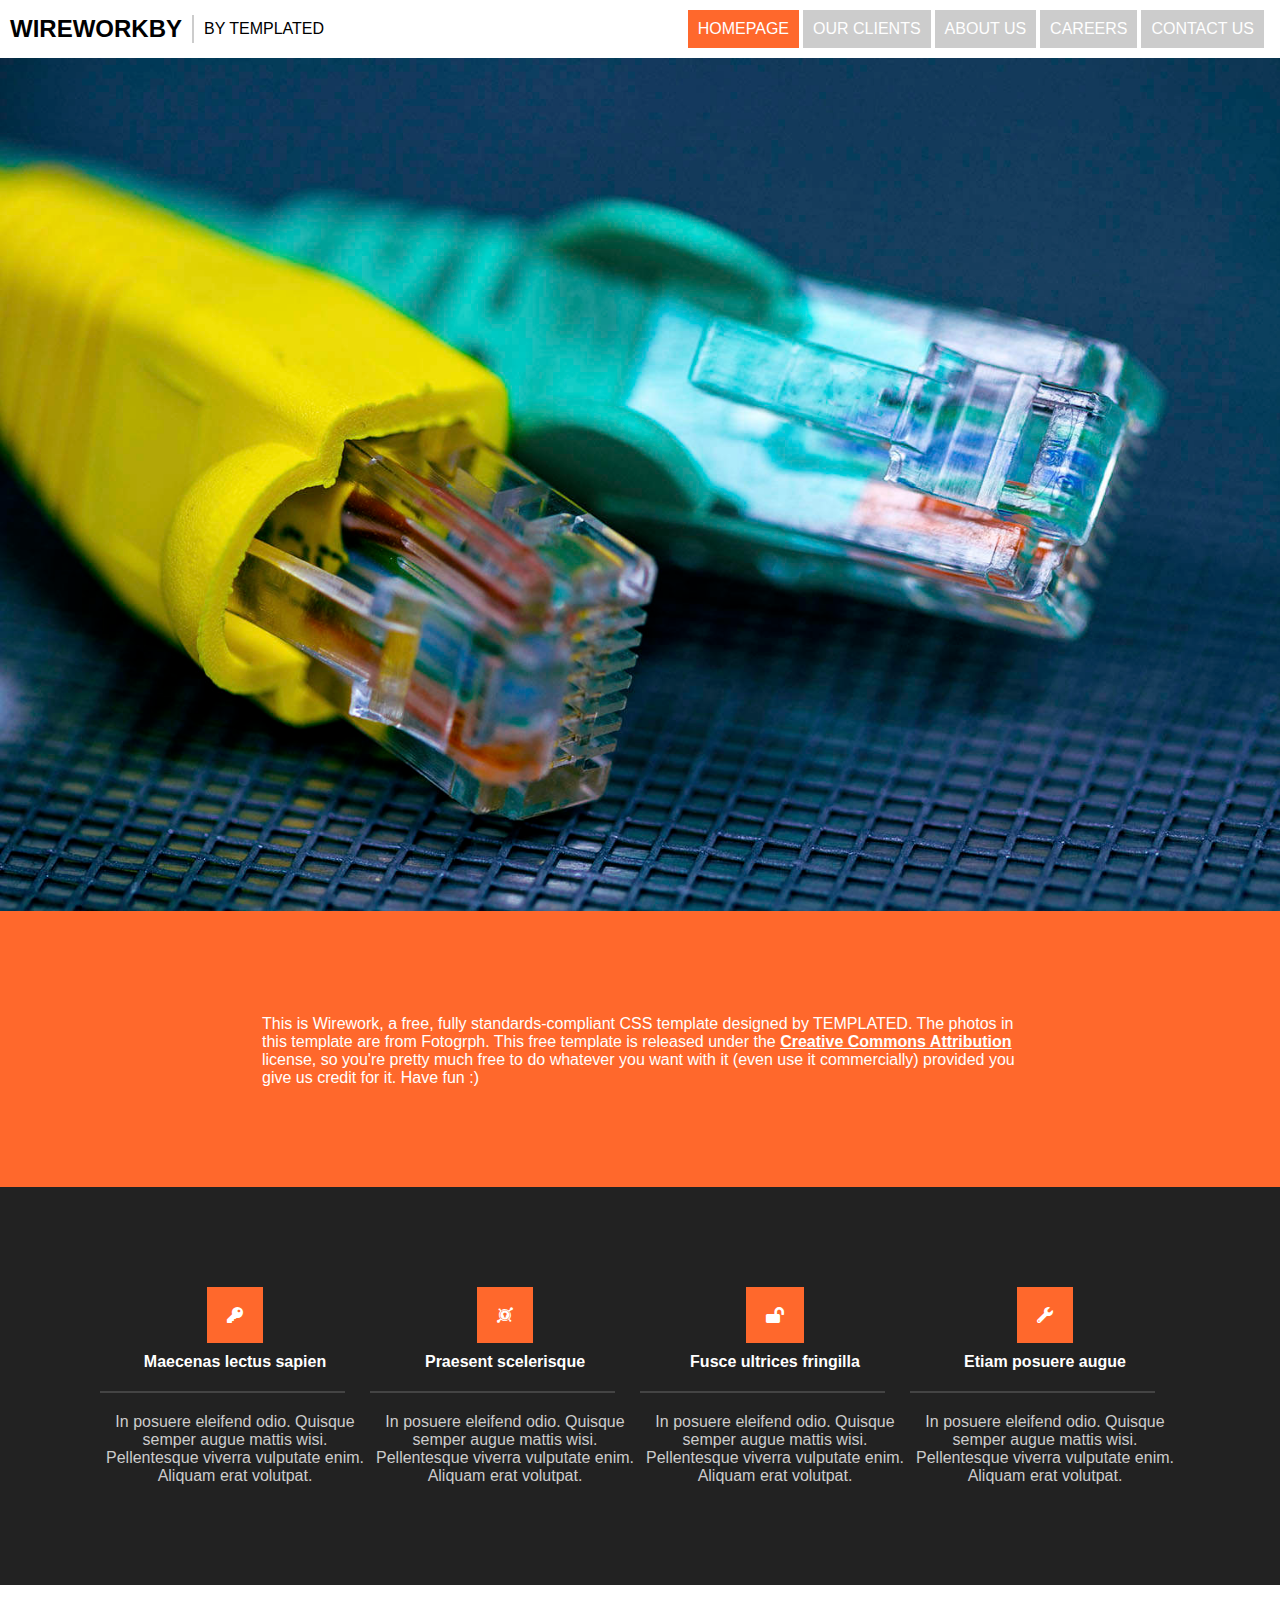
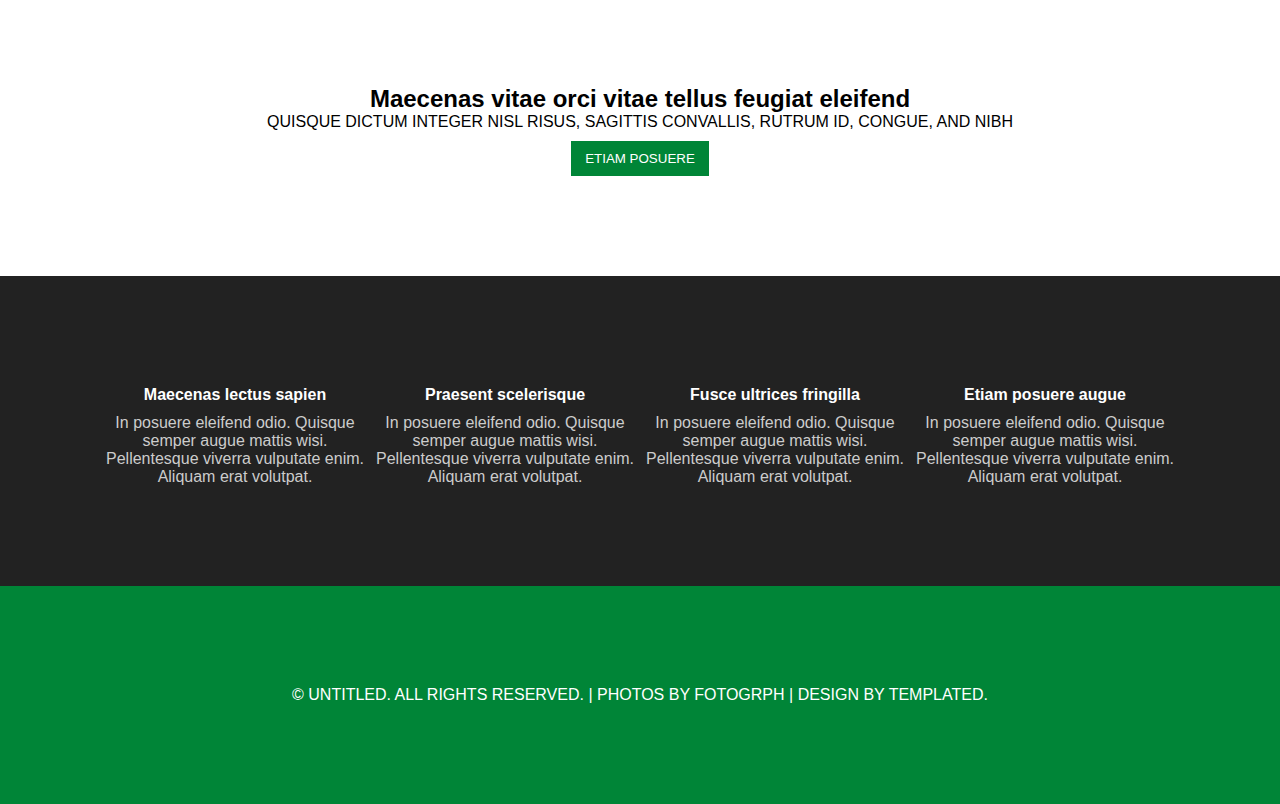
<file: 15 December 2020/03. Wirework/index.html>
<!DOCTYPE html>
<html lang="en">

<head>
    <meta charset="UTF-8">
    <meta http-equiv="X-UA-Compatible" content="IE=edge">
    <meta name="viewport" content="width=device-width, initial-scale=1.0">
    <link rel="stylesheet" href="main.css">
    <link rel="stylesheet" href="https://pro.fontawesome.com/releases/v5.10.0/css/all.css"/>
    <title>Document</title>
</head>

<body>
    <nav>
        <div>
            <h2>WIREWORKBY</h2>
            <span>BY TEMPLATED</span>
        </div>
        <ul>
            <li class="now">
                <a href="#">HOMEPAGE</a>
            </li>
            <li>
                <a href="#">OUR CLIENTS</a>
            </li>
            <li>
                <a href="#">ABOUT US</a>
            </li>
            <li>
                <a href="#">CAREERS</a>
            </li>
            <li>
                <a href="#">CONTACT US</a>
            </li>
        </ul>
    </nav>
    <main>
        <div>
            <img src="images/banner.jpg">
        </div>
        <div class="first-section">
            <p>This is Wirework, a free, fully standards-compliant CSS template designed by TEMPLATED. The photos in
                this
                template are from Fotogrph. This free template is released under the <a href="#">Creative Commons Attribution</a>
                license,
                so you're pretty much free to do whatever you want with it (even use it commercially) provided you give
                us
                credit for it. Have fun :)</p>
        </div>
        <ul>
            <li>
                <i class="fas fa-key"></i>
                <h4>Maecenas lectus sapien</h4>
                <hr>
                <p>In posuere eleifend odio. Quisque semper augue mattis wisi. Pellentesque viverra vulputate enim.
                    Aliquam erat volutpat.</p>
            </li>
            <li>
                <i class="fab fa-keycdn"></i>
                <h4>Praesent scelerisque</h4>
                <hr>
                <p>In posuere eleifend odio. Quisque semper augue mattis wisi. Pellentesque viverra vulputate enim.
                    Aliquam erat volutpat.</p>
            </li>
            <li>
                <i class="fas fa-lock-open"></i>
                <h4>Fusce ultrices fringilla</h4>
                <hr>
                <p>In posuere eleifend odio. Quisque semper augue mattis wisi. Pellentesque viverra vulputate enim.
                    Aliquam erat volutpat.</p>
            </li>
            <li>
                <i class="fas fa-wrench"></i>
                <h4>Etiam posuere augue</h4>
                <hr>
                <p>In posuere eleifend odio. Quisque semper augue mattis wisi. Pellentesque viverra vulputate enim.
                    Aliquam erat volutpat.</p>
            </li>
        </ul>
        <div class="second-section">
            <h2>Maecenas vitae orci vitae tellus feugiat eleifend</h2>
            <p>QUISQUE DICTUM INTEGER NISL RISUS, SAGITTIS CONVALLIS, RUTRUM ID, CONGUE, AND NIBH</p>
            <button>ETIAM POSUERE</button>
        </div>
        <footer>
            <ul>
                <li>
                    <h4>Maecenas lectus sapien</h4>
                    <p>In posuere eleifend odio. Quisque semper augue mattis wisi. Pellentesque viverra vulputate enim.
                        Aliquam erat volutpat.</p>
                </li>
                <li>
                    <h4>Praesent scelerisque</h4>
                    <p>In posuere eleifend odio. Quisque semper augue mattis wisi. Pellentesque viverra vulputate enim.
                        Aliquam erat volutpat.</p>
                </li>
                <li>
                    <h4>Fusce ultrices fringilla</h4>
                    <p>In posuere eleifend odio. Quisque semper augue mattis wisi. Pellentesque viverra vulputate enim.
                        Aliquam erat volutpat.</p>
                </li>
                <li>
                    <h4>Etiam posuere augue</h4>
                    <p>In posuere eleifend odio. Quisque semper augue mattis wisi. Pellentesque viverra vulputate enim.
                        Aliquam erat volutpat.</p>
                </li>
            </ul>
            <p>© UNTITLED. ALL RIGHTS RESERVED. | PHOTOS BY FOTOGRPH | DESIGN BY TEMPLATED.</p>
        </footer>
    </main>
</body>

</html>
</file>
<file: 15 December 2020/03. Wirework/main.css>
* {
    padding: 0;
    margin: 0;
}

body {
    font-family: Helvetica, sans-serif;
    background-color: #ff682c;
}

nav {
    display: flex;
    justify-content: space-between;
    background-color: #fff;
}

nav div {
    display: flex;
    align-items: center;
}

nav div span {
    margin-left: 10px;
}

nav h2 {
    border-right: 2px solid #ccc;
    width: fit-content;
    padding: 0 10px;
}

nav ul {
    display: flex;
    align-items: center;
    list-style: none;
    padding: 0;
    margin: 10px 14px;
}

nav ul li {
    background-color: #ccc;
    margin: 0 2px;
    padding: 10px;
}

nav ul li.now {
    background-color: #ff682c;
}

nav ul li a {
    color: #fff;
    text-decoration: none;
}

main img {
    width: 100%;
}

main .first-section {
    padding: 100px;
    background-color: #ff682c;
    color: #fff;
}

main .first-section p {
    width: 70%;
    margin: 0 auto;
    color: #fff;
}

main .first-section a {
    color: #fff;
    font-weight: bold;
}

main ul {
    list-style: none;
    display: flex;
    background-color: #222;
    padding: 100px;
    color: #fff;
}

main ul li {
    text-align: center;
}

main ul li i {
    background-color: #ff682c;
    padding: 20px;
}

main ul li h4 {
    margin: 10px 0;
}

main ul li hr {
    width: 90%;
    border: 1px solid #444;
    margin: 20px 0;
}

main ul li p {
    color: #ccc;
}

main .second-section {
    padding: 100px;
    text-align: center;
    background-color: #fff;
}

main .second-section button {
    color: #fff;
    background-color: #008537;
    padding: 10px 14px;
    margin-top: 10px;
    border: none;
}

footer > p {
    color: #fff;
    padding: 100px;
    background-color: #008537;
    text-align: center;
}
</file>
